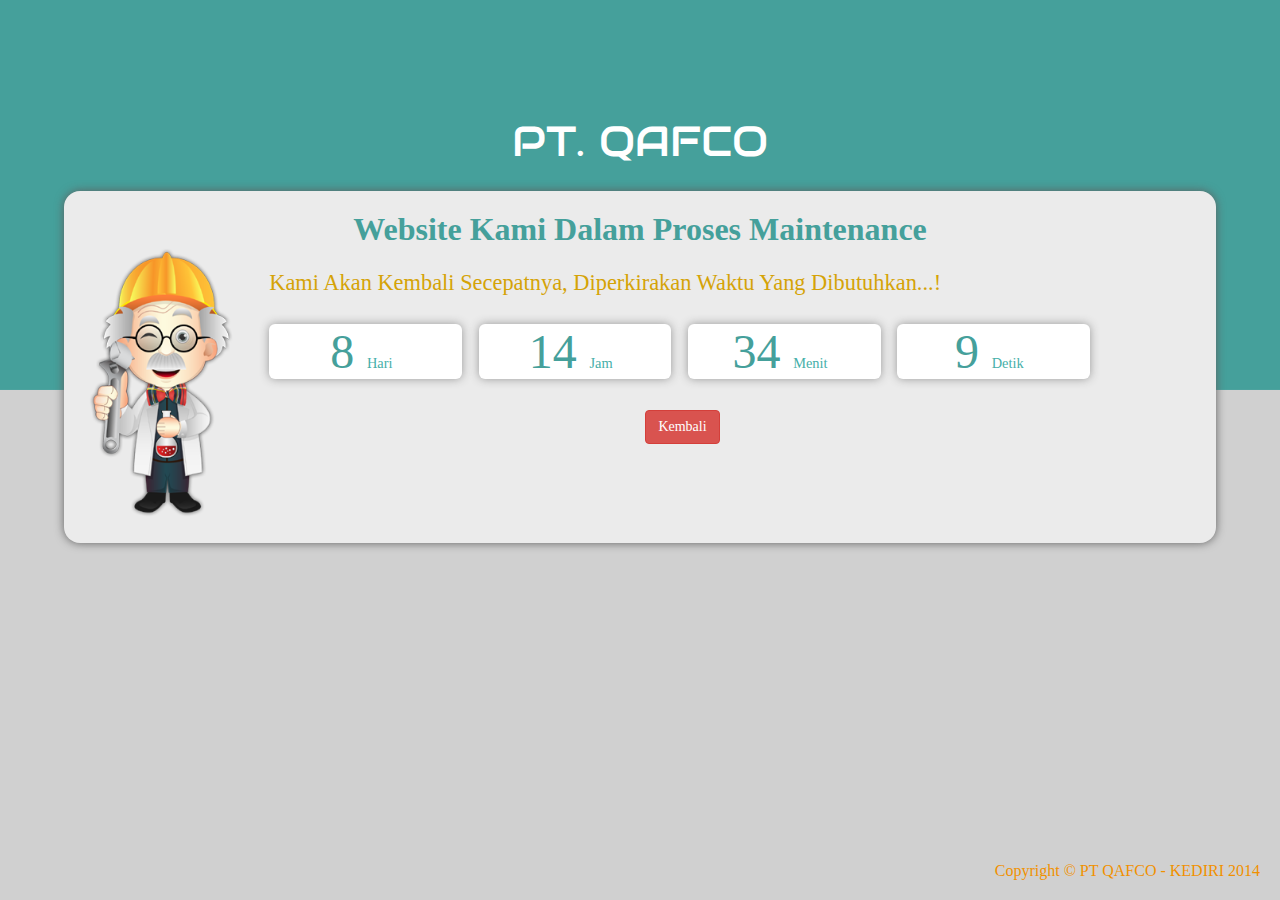
<file: app/maintenance/index.html>
<!DOCTYPE HTML>
<html>
<head>
<title>PT. QAFCO</title>
<meta http-equiv="Content-Type" content="text/html; charset=utf-8" />
<meta name="viewport" content="width=device-width, initial-scale=1, maximum-scale=1">
<link href="../../assets/css/bootstrap.min.css" rel="stylesheet" type="text/css" />
<!-- font Awesome -->
<link href="../../assets/css/font-awesome.min.css" rel="stylesheet" type="text/css" />
<!-- Ionicons -->
<link href="../../assets/css/ionicons.min.css" rel="stylesheet" type="text/css" />
<link rel="stylesheet" href="css/style.css" media="all" type="text/css">
<link rel="icon" href="../../assets/img/favicon.ico" type="image/x-generic">
<link href='http://fonts.googleapis.com/css?family=Audiowide' rel='stylesheet' type='text/css'>
<!-- Bootstrap -->
<script src="../../assets/js/bootstrap.min.js" type="text/javascript"></script>
<script type="text/javascript" language="javascript" src="js/jquery.min.js"></script>
<script type="text/javascript">
$(document).ready(function(){
	var theDaysBox  = $("#numdays");
	var theHoursBox = $("#numhours");
	var theMinsBox  = $("#nummins");
	var theSecsBox  = $("#numsecs");
	
	var refreshId = setInterval(function() {
	  var currentSeconds = theSecsBox.text();
	  var currentMins    = theMinsBox.text();
	  var currentHours   = theHoursBox.text();
	  var currentDays    = theDaysBox.text();
	  
	  if(currentSeconds == 0 && currentMins == 0 && currentHours == 0 && currentDays == 0) {
	  	// if everything rusn out our timer is done!!
	  	// do some exciting code in here when your countdown timer finishes
	  	
	  } else if(currentSeconds == 0 && currentMins == 0 && currentHours == 0) {
	  	// if the seconds and minutes and hours run out we subtract 1 day
	  	theDaysBox.html(currentDays-1);
	  	theHoursBox.html("23");
	  	theMinsBox.html("59");
	  	theSecsBox.html("59");
	  } else if(currentSeconds == 0 && currentMins == 0) {
	  	// if the seconds and minutes run out we need to subtract 1 hour
	  	theHoursBox.html(currentHours-1);
	  	theMinsBox.html("59");
	  	theSecsBox.html("59");
	  } else if(currentSeconds == 0) {
	  	// if the seconds run out we need to subtract 1 minute
	  	theMinsBox.html(currentMins-1);
	  	theSecsBox.html("59");
	  } else {
      	theSecsBox.html(currentSeconds-1);
      }
   }, 1000);
});
</script>
</head>
<body>
<div class="wrap">
	<h1>PT. QAFCO</h1>
<div class="main">
	<h2>website kami dalam proses maintenance</h2>
	<div class="banner">
		<img src="images/banner.png" alt="" />
	</div>
	<div class="text">
		<h3>Kami akan kembali secepatnya,&nbsp;<span>Diperkirakan waktu yang dibutuhkan...!</span></h3>
		<div class	="clock-ticker" class="clearfix">
			<div class="block">
				<span class="flip-top" id="numdays">8</span>
				<span class="flip-btm"></span>
				<footer class="label">Hari</footer>
			</div>
			<div class="block">
				<span class="flip-top" id="numhours">14</span>
				<span class="flip-btm"></span>
				<footer class="label">Jam</footer>
			</div>
			<div class="block">
				<span class="flip-top" id="nummins">34</span>
				<span class="flip-btm"></span>
				<footer class="label">Menit</footer>
			</div>
			<div class="block">
				<span class="flip-top" id="numsecs">9</span>
				<span class="flip-btm"></span>
				<footer class="label">Detik</footer>
			</div>
		</div>
		<button type="button" class="btn btn-danger btn-flat" onclick="window.history.back();">Kembali</button>
	</div>
	<div class="clear"></div>
</div>
<div class="footer">
	<p>Copyright © PT QAFCO - KEDIRI 2014</p>
</div>
</div>
</body>
</html>
</file>
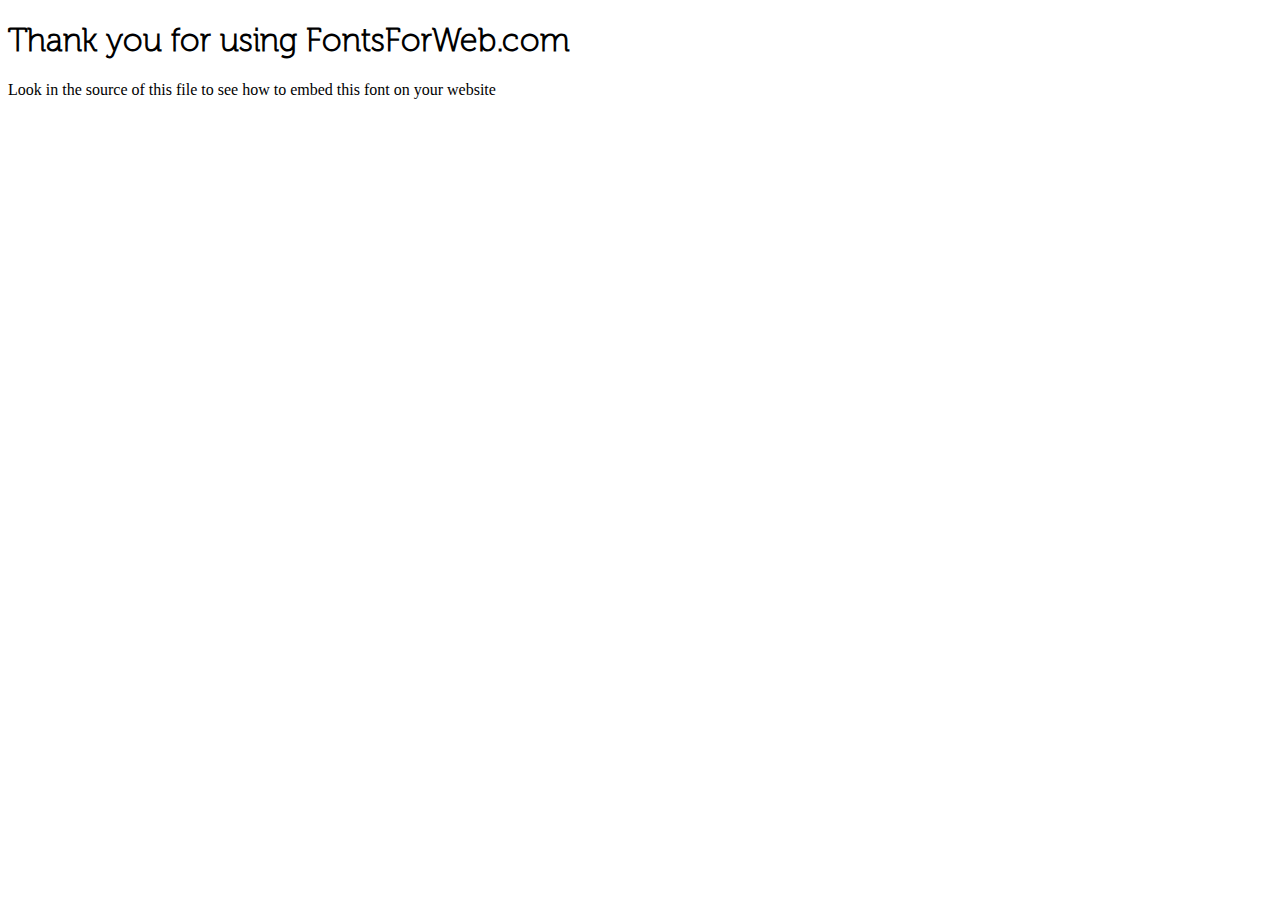
<file: assets/fonts_home/museo100regular/index.html>
<!DOCTYPE html>
<html class="no-js">
    <head>
        <meta charset="utf-8">
        <meta http-equiv="X-UA-Compatible" content="IE=edge">
        <title> web font from FontsForWeb.com</title>
        <meta name="description" content="">
        <meta name="viewport" content="width=device-width, initial-scale=1">
        <link rel="stylesheet" href="font.css">
        <style type="text/css">
		/* when @font-face is defined(it is in font.css) you can add the font to any rule by using font-family */
		h1 {
			font-family: 'museo100regular';
		}
		</style>
    </head>
    <body>
    	<h1>Thank you for using FontsForWeb.com</h1>
        <p class="fontsforweb_fontid_14465">Look in the source of this file to see how to embed this font on your website</p>
    </body>
</html>
</file>
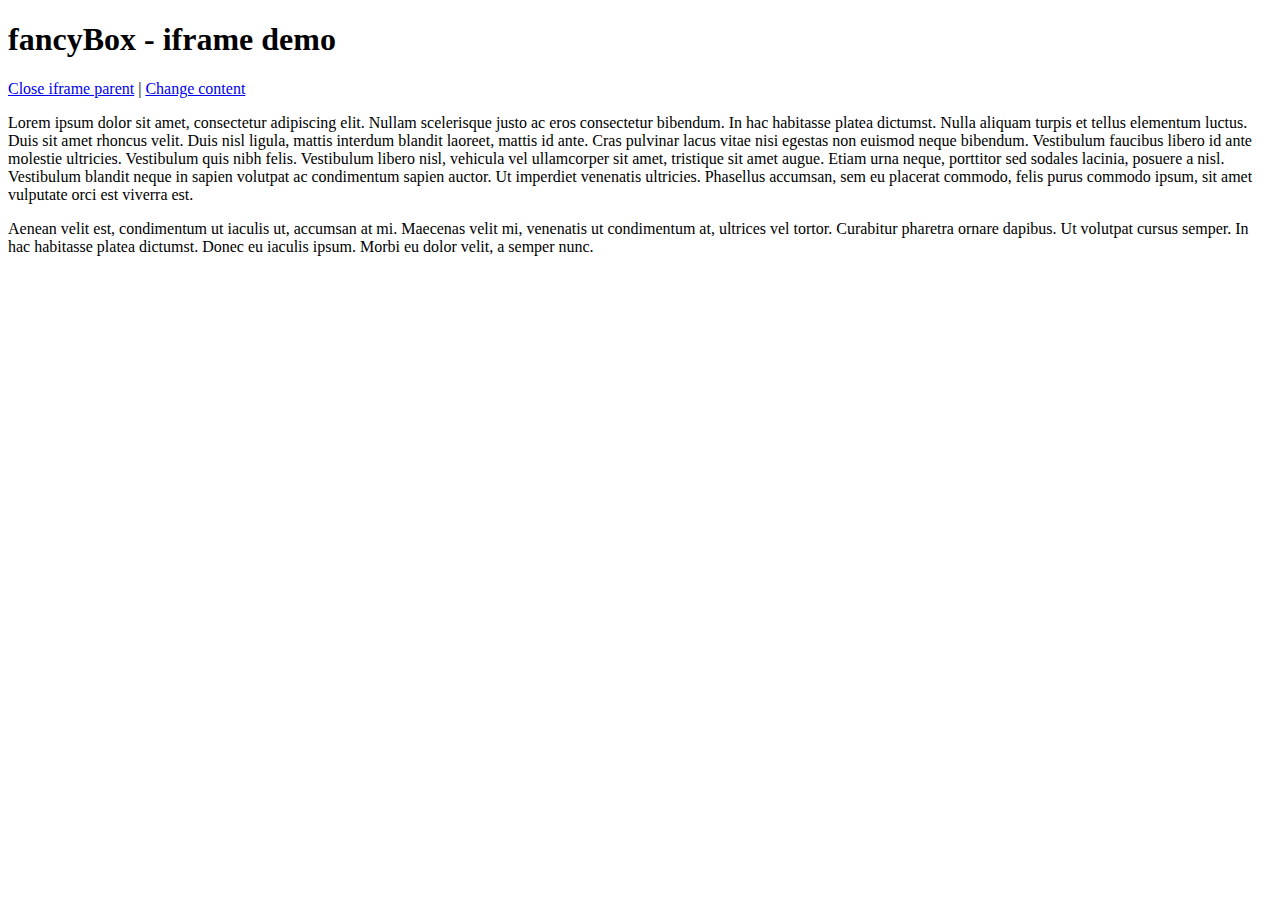
<file: assets/images_home/demo/iframe.html>
<!DOCTYPE html>
<html>
<head>
	<title>fancyBox - iframe demo</title>
	<meta http-equiv="Content-Type" content="text/html; charset=UTF-8" />
</head>
<body>
	<h1>fancyBox - iframe demo</h1>

	<p>
		<a href="javascript:parent.jQuery.fancybox.close();">Close iframe parent</a>

		|

		<a href="javascript:parent.jQuery.fancybox.open({href : '1_b.jpg', title : 'My title'});">Change content</a>
	</p>

	<p>
		Lorem ipsum dolor sit amet, consectetur adipiscing elit. Nullam scelerisque justo ac eros consectetur bibendum. In hac habitasse platea dictumst. Nulla aliquam turpis et tellus elementum luctus. Duis sit amet rhoncus velit. Duis nisl ligula, mattis interdum blandit laoreet, mattis id ante. Cras pulvinar lacus vitae nisi egestas non euismod neque bibendum. Vestibulum faucibus libero id ante molestie ultricies. Vestibulum quis nibh felis. Vestibulum libero nisl, vehicula vel ullamcorper sit amet, tristique sit amet augue. Etiam urna neque, porttitor sed sodales lacinia, posuere a nisl. Vestibulum blandit neque in sapien volutpat ac condimentum sapien auctor. Ut imperdiet venenatis ultricies. Phasellus accumsan, sem eu placerat commodo, felis purus commodo ipsum, sit amet vulputate orci est viverra est.
	</p>

	<p>
		Aenean velit est, condimentum ut iaculis ut, accumsan at mi. Maecenas velit mi, venenatis ut condimentum at, ultrices vel tortor. Curabitur pharetra ornare dapibus. Ut volutpat cursus semper. In hac habitasse platea dictumst. Donec eu iaculis ipsum. Morbi eu dolor velit, a semper nunc.
	</p>
</body>
</html>
</file>
<file: assets/fonts_home/museo100regular/font.css>
@font-face {
	font-family: 'museo100regular';
	src: url('./museo100regular.eot');
	src: local('museo100regular'), url('./museo100regular.woff') format('woff'), url('./museo100regular.ttf') format('truetype');
}
/* use this class to attach this font to any element i.e. <p class="fontsforweb_fontid_14465">Text with this font applied</p> */
.fontsforweb_fontid_museo {
	font-family: 'museo100regular' !important;
}

@font-face {
	font-family: 'gothic';
	src: url('./gothic.ttf');
	src: local('gothic'), url('./museo100regular.ttf') format('truetype');
}
/* use this class to attach this font to any element i.e. <p class="fontsforweb_fontid_14465">Text with this font applied</p> */
.fontsforweb_fontid_gothic {
	font-family: 'gothic' !important;
}
/* Font downloaded from FontsForWeb.com */
</file>
<file: app/maintenance/css/style.css>
/*
Author: W3layout
Author URL: http://w3layouts.com
License: Creative Commons Attribution 3.0 Unported
License URL: http://creativecommons.org/licenses/by/3.0/
*/
/* reset */
html,body,div,span,applet,object,iframe,h1,h2,h3,h4,h5,h6,p,blockquote,pre,a,abbr,acronym,address,big,cite,code,del,dfn,em,img,ins,kbd,q,s,samp,small,strike,strong,sub,sup,tt,var,b,u,i,dl,dt,dd,ol,nav ul,nav li,fieldset,form,label,legend,table,caption,tbody,tfoot,thead,tr,th,td,article,aside,canvas,details,embed,figure,figcaption,footer,header,hgroup,menu,nav,output,ruby,section,summary,time,mark,audio,video{margin:0;padding:0;border:0;font-size:100%;font:inherit;vertical-align:baseline;}
article, aside, details, figcaption, figure,footer, header, hgroup, menu, nav, section {display: block;}
ol,ul{list-style:none;margin:0px;padding:0px;}
blockquote,q{quotes:none;}
blockquote:before,blockquote:after,q:before,q:after{content:'';content:none;}
table{border-collapse:collapse;border-spacing:0;}
/* start editing from here */
a{text-decoration:none;}
.txt-rt{text-align:right;}/* text align right */
.txt-lt{text-align:left;}/* text align left */
.txt-center{text-align:center;}/* text align center */
.float-rt{float:right;}/* float right */
.float-lt{float:left;}/* float left */
.clear{clear:both;}/* clear float */
.pos-relative{position:relative;}/* Position Relative */
.pos-absolute{position:absolute;}/* Position Absolute */
.vertical-base{	vertical-align:baseline;}/* vertical align baseline */
.vertical-top{	vertical-align:top;}/* vertical align top */
.underline{	padding-bottom:5px;	border-bottom: 1px solid #eee; margin:0 0 20px 0;}/* Add 5px bottom padding and a underline */
nav.vertical ul li{	display:block;}/* vertical menu */
nav.horizontal ul li{	display: inline-block;}/* horizontal menu */
img{max-width:100%;}
/*end reset*/
body{
	background-size:100% 100%;
	background:url('../images/bg.png') repeat-x;
	font-family: "verdana" Arial, Helvetica, sans-serif;
}
.wrap{
	margin:0 auto;
	width:80%;
}
h1{
	font-family: 'Audiowide', cursive;
	font-size: 3em;
	color: #fff;
	text-transform: uppercase;
	text-align:center;
	font-weight:normal;
	margin-top:10%;
	margin-bottom: 2%;
}
.main{
	background: #ebebeb;
	box-shadow: 0px 0px 10px #5f5f5f;
	-webkit-box-shadow: 0px 0px 10px #5f5f5f;
	-moz-box-shadow: 0px 0px 10px #5f5f5f;
	-o-box-shadow: 0px 0px 10px #5f5f5f;
	text-align:center;
	padding:20px;
	-webkit-border-radius:1em;
	-moz-border-radius:1em;
	-o-border-radius:1em;
}
.banner{
	float: left;
	width: 14.33%;
	margin-right: 2.33%;
}
.text{
	float: left;
	width: 74.33%;
	margin-top: 2%;
}
h2{
	font-family: "Century Gothic" Arial, Helvetica, sans-serif;
	font-size: 2em;
	color: #45A09B;
	text-transform:capitalize;
	font-weight:bold;
}
h3{
	font-size: 1.4em;
	color:rgb(213, 163, 7);
	text-transform:capitalize;
	text-align:left;
}
/*timer*/
.clock-ticker {
	margin:3.33% 0;
	width: 100%; 
	display:inline-block;
}
.clock-ticker .block:nth-child(4) {
	margin-right: 0;
}
.clock-ticker .block {
	font-family: "Century Gothic" Arial, Helvetica, sans-serif;
	width:23.33%;
	position: relative;
	color:#45A09B;
	float: left;
	margin-right: 2%;
	background: #ffffff;
	border-radius: 6px;
	-webkit-border-radius: 6px;
	-moz-border-radius: 6px;
	-o-border-radius: 6px;
	box-shadow:0px 0px 10px #999;
	-webkit-box-shadow:0px 0px 10px #999;
	-o-box-shadow:0px 0px 10px #999;
	box-shadow:0px 0px 10px #999;
}
.clock-ticker .block .flip-top { 
	 font-size:3em; 
	 text-align: center; 
}
.label {
	font-family: "Century Gothic" Helvetica, sans-serif;
	 color:rgb(70, 175, 169);
	 font-weight:normal; 
	 font-size: 0.9em;
	 text-transform:capitalize;
	 margin-bottom:8px; 
}
.searchbox {
	position:relative;
	border:2px solid #ddd;
	background:#fff;
	-o-border-radius:10px;
	-webkit-border-radius:10px;
	-moz-border-radius:10px;
	width: 99%;
	padding: 4px;
	overflow: hidden;
	margin: 0 auto;
}
.search {
	position:relative;
	padding: 6px 9px;
	height: 26px;
	width: 96.33%;
	border:none;
	color:#555;
	outline:none;
	font: normal 13px;
	background: rgb(243, 243, 243);
	-o-border-radius:6px;
	-webkit-border-radius:6px;
	-moz-border-radius:6px;
}
.submit {
	position:absolute;
	right:10px;
	border: 1px solid #c08c32;
	background: #fed76f;
	background: url([data-uri]…EiIGhlaWdodD0iMSIgZmlsbD0idXJsKCNncmFkLXVjZ2ctZ2VuZXJhdGVkKSIgLz4KPC9zdmc+);
	background: -moz-linear-gradient(top, #fed76f 0%, #f9bd53 100%);
	background: -webkit-gradient(linear, left top, left bottom, color-stop(0%,#fed76f), color-stop(100%,#f9bd53));
	background: -webkit-linear-gradient(top, #fed76f 0%,#f9bd53 100%);
	background: -o-linear-gradient(top, #fed76f 0%,#f9bd53 100%);
	background: -ms-linear-gradient(top, #fed76f 0%,#f9bd53 100%);
	background: linear-gradient(top, #fed76f 0%,#f9bd53 100%);
	filter: progid:DXImageTransform.Microsoft.gradient( startColorstr='#fed76f', endColorstr='#f9bd53',GradientType=0 );
	box-shadow: 0 -1px 1px rgba(0,0,0,0.2) inset, 0 1px 1px rgba(255,255,255,0.8) inset, 1px 2px 2px -1px rgba(0,0,0,0.3);
	-moz-box-shadow: 0 -1px 1px rgba(0,0,0,0.2) inset, 0 1px 1px rgba(255,255,255,0.8) inset, 1px 2px 2px -1px rgba(0,0,0,0.3);
	-webkit-box-shadow: 0 -1px 1px rgba(0,0,0,0.2) inset, 0 1px 1px rgba(255,255,255,0.8) inset, 1px 2px 2px -1px rgba(0,0,0,0.3);
	color: #7b540b;
	text-shadow: 0 1px 0 rgba(255, 255, 255, 0.5);
	-moz-border-radius:4px;
	-o-border-radius:4px;
	border-radius: 4px;
	-webkit-border-radius:4px;
	height:38px;
	width: 18.9%;
	cursor: pointer;
	font-size:1.2em;
}
.submit:hover {
	border: 1px solid #c08c32;
	background: #fed66e;
	background: url([data-uri]…EiIGhlaWdodD0iMSIgZmlsbD0idXJsKCNncmFkLXVjZ2ctZ2VuZXJhdGVkKSIgLz4KPC9zdmc+);
	background: -moz-linear-gradient(top, #fed66e 0%, #eaae45 100%);
	background: -webkit-gradient(linear, left top, left bottom, color-stop(0%,#fed66e), color-stop(100%,#eaae45));
	background: -webkit-linear-gradient(top, #fed66e 0%,#eaae45 100%);
	background: -o-linear-gradient(top, #fed66e 0%,#eaae45 100%);
	background: -ms-linear-gradient(top, #fed66e 0%,#eaae45 100%);
	background: linear-gradient(top, #fed66e 0%,#eaae45 100%);
	filter: progid:DXImageTransform.Microsoft.gradient( startColorstr='#fed66e', endColorstr='#eaae45',GradientType=0 );
	box-shadow: 0 -1px 1px rgba(0,0,0,0.2) inset, 0 1px 1px rgba(255,255,255,0.8) inset, 1px 2px 2px -1px rgba(0,0,0,0.3);
	-moz-box-shadow: 0 -1px 1px rgba(0,0,0,0.2) inset, 0 1px 1px rgba(255,255,255,0.8) inset, 1px 2px 2px -1px rgba(0,0,0,0.3);
	-webkit-box-shadow: 0 -1px 1px rgba(0,0,0,0.2) inset, 0 1px 1px rgba(255,255,255,0.8) inset, 1px 2px 2px -1px rgba(0,0,0,0.3);
	color: #7b540b;
	text-shadow: 0 1px 0 rgba(255, 255, 255, 0.5);
}
.icons{
	float: left;
	width:40.33%;
}
.left{
	float: left;
}
.icons ul li{
	display:inline;
}
.icons ul li a{
	display: inline-block;
}
.icons ul li a img{
	-webkit-border-radius: 4px;
	-moz-border-radius: 4px;
	-o-border-radius: 4px;
	border-radius: 4px;
}
.icons ul li a img:hover,.icons1 ul li a img:hover{
	opacity: 0.8;
}
.icons p{
	color:rgb(240, 144, 0);
	line-height: 1.4em;
	font-size: 1.4em;
	margin-right:2.33%;
	text-transform:capitalize;
}
.content{
	margin-top: 2%;
}
/*footer*/
.footer{
	font-family: "Century Gothic";
	position: absolute;
	right: 20px;
	bottom:20px;
}
.footer p{
	font-size:1em;
	color: rgb(240, 144, 0);
}
.footer a{
	color:#45A09B;	
}
.footer a:hover{
	text-decoration:underline;
}
/*media queries*/
@media all and (max-width:1366px) and (min-width:1280px){
.wrap{
		width: 90%;
}
}
@media all and (max-width:1280px) and (min-width:1024px){
.wrap{
	width: 90%;
}
h1{
	font-size: 2.6em;
}
h3{
	font-size: 1.4em;
}
.icons1{
	width: 18.33%;
}
}	
@media all and (max-width:1024px) and (min-width:800px){
.wrap{
	width: 90%;
}
h1 {
	font-size:2.4em;
}
h3{
	font-size: 1.2em;
}
.icons p, .icons1 p{
	font-size: 1.3em;
}
.search {
	width:76.33%;
}
.icons1{
	width: 28.33%;
}
}
@media all and (max-width:800px) and (min-width:640px){
.wrap{
	width: 90%;
}
h1 {
	font-size:2.4em;
}
h3{
	font-size: 1.2em;
}
.icons p, .icons1 p{
	font-size: 1em;
}
.search {
	width:74.33%;
}
.icons1{
	width: 24.33%;
}
}
@media all and (max-width:640px) and (min-width:480px){
.wrap{
	width: 90%;
}
h1 {
	font-size:2em;
}
h3{
	font-size: 1em;
}
.icons p, .icons1 p{
	font-size: 0.9em;
}
.search {
	width:74.33%;
}
.clock-ticker .block .flip-top {
	font-size: 2em;
}
.icons{
	width: 60.33%;
}
.icons1{
	width: 26.33%;
}
}
@media all and (max-width:480px) and (min-width:320px){
.wrap{
	width: 90%;
}
h1 {
	font-size:2em;
}
h2{
	font-size: 1.4em;
}
h3{
	font-size: 1em;
}
.clock-ticker .block .flip-top {
	font-size: 1.6em;
}
.icons p, .icons1 p{
	font-size: 0.9em;
}
.banner{
	float: none;
	width: 100%;
}
.text{
	float: none;
	width: 100%;
}
.search {
	width:72.33%;
}
.icons,.icons1{
	float:none;
	width: 100%;
}
.icons1{
	margin-top: 1%;
}
}
@media all and (max-width:320px){
.wrap{
	width: 90%;
}
h1 {
	font-size:1.6em;
}
h2{
	font-size: 1em;
	font-weight: normal;
}
h3{
	font-size:0.9em;
}
.clock-ticker .block .flip-top {
	font-size: 1.6em;
}
.icons p, .icons1 p,.submit{
	font-size: 0.9em;
}
.banner{
	float: none;
	width: 100%;
}
.text{
	float: none;
	width: 100%;
}
.search {
	width:68.33%;
}
.icons,.icons1{
	float:none;
	width: 100%;
}
.icons1{
	margin-top: 1%;
}
}
</file>
